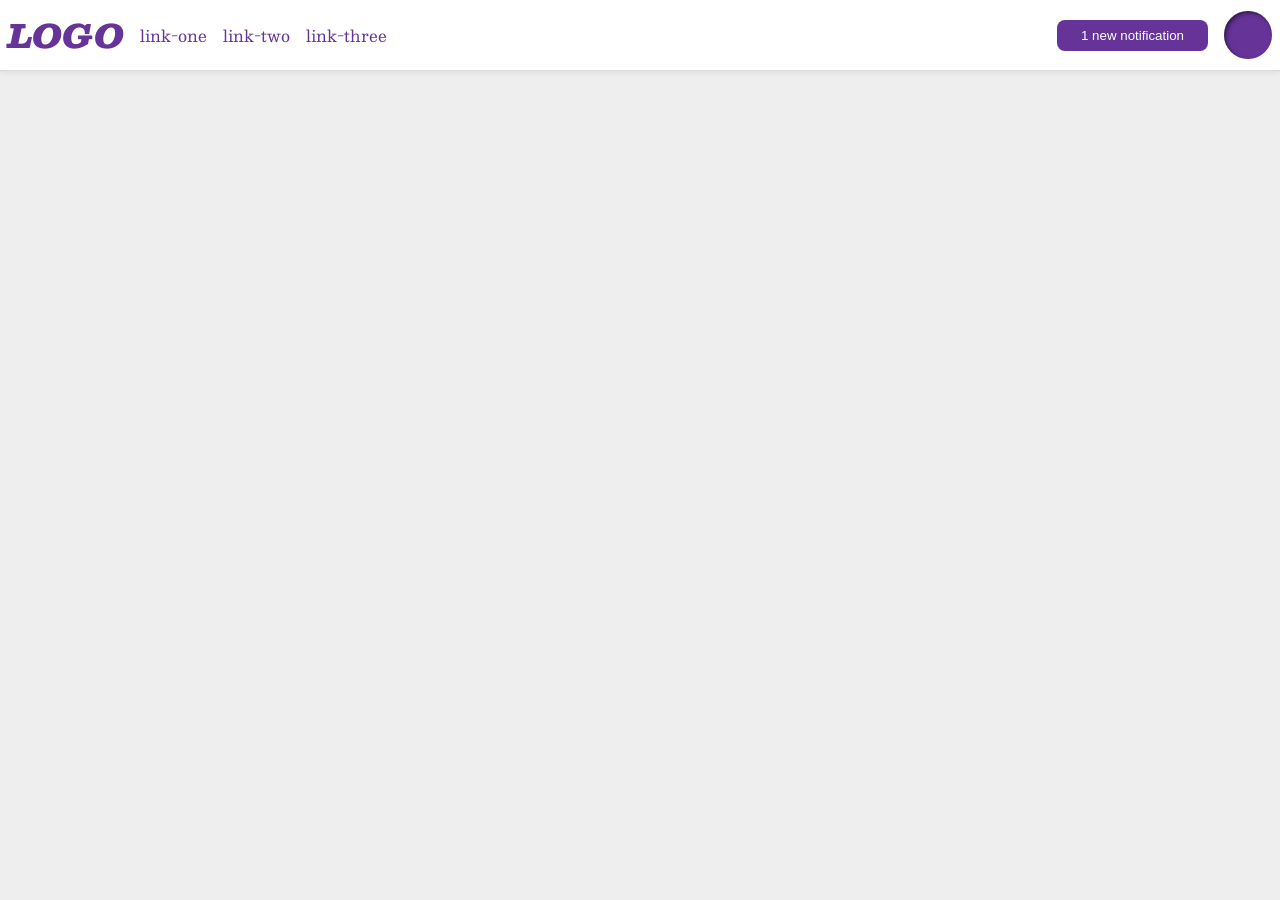
<file: foundations/flex/03-flex-header-2/index.html>
<!DOCTYPE html>
<html lang="en">
  <head>
    <meta charset="UTF-8">
    <meta http-equiv="X-UA-Compatible" content="IE=edge">
    <meta name="viewport" content="width=device-width, initial-scale=1.0">
    <title>Flex Header 2</title>
    <link rel="stylesheet" href="style.css">
  </head>
  <body>
    <div class="header">
      <div class="left">
        <div class="logo">
          LOGO
        </div>
        <ul class="links">
          <li><a href="https://google.com">link-one</a></li>
          <li><a href="https://google.com">link-two</a></li>
          <li><a href="https://google.com">link-three</a></li>
        </ul>
      </div>
      <div class="right">
        <button class="notifications">
          1 new notification
        </button>
        <div class="profile-image"></div>
      </div>
    </div>
  </body>
</html>
</file>
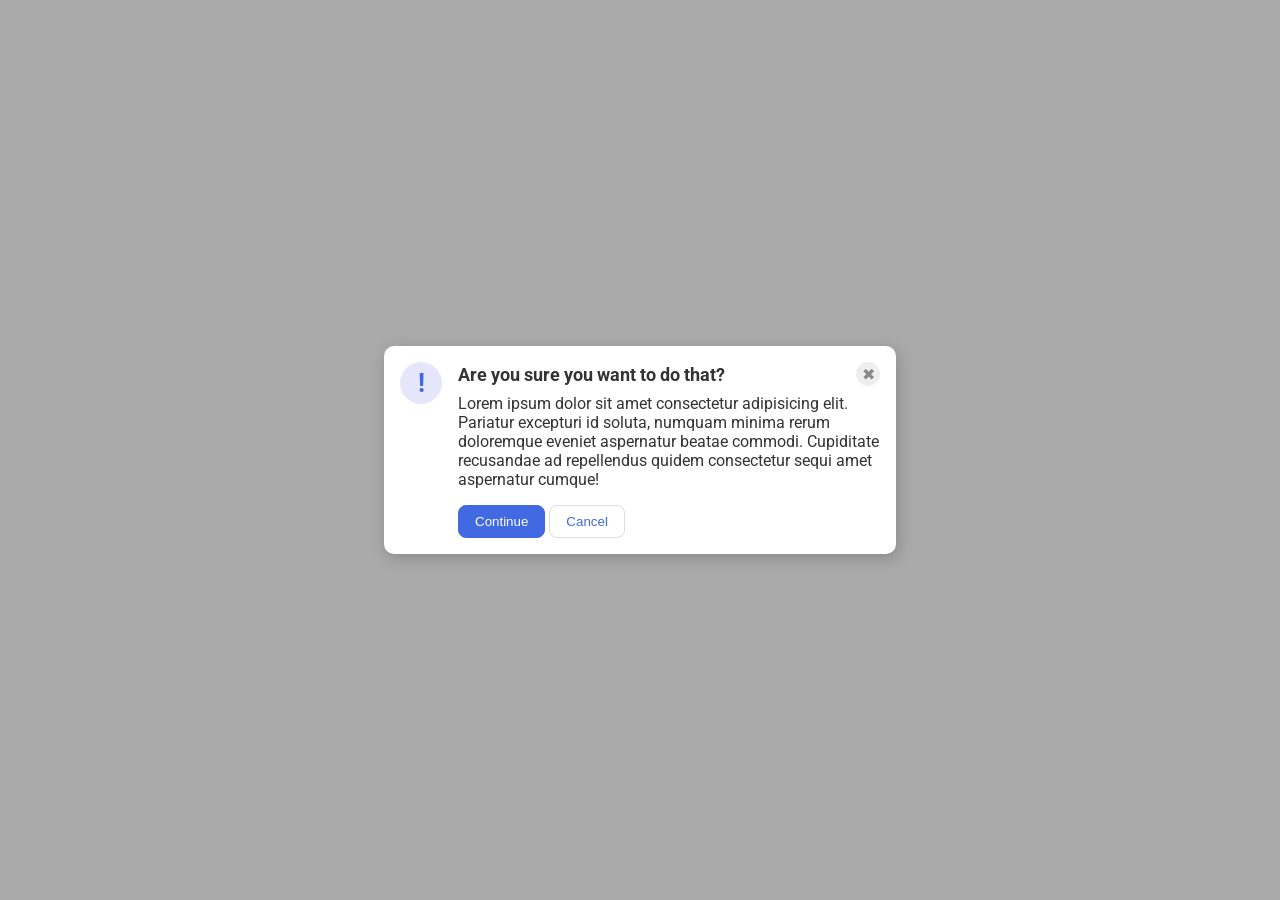
<file: foundations/flex/05-flex-modal/index.html>
<!DOCTYPE html>
<html lang="en">
  <head>
    <meta charset="UTF-8">
    <meta http-equiv="X-UA-Compatible" content="IE=edge">
    <meta name="viewport" content="width=device-width, initial-scale=1.0">
    <link rel="stylesheet" href="style.css">
    <title>Modal</title>
  </head>
  <body>
    <div class="modal">
      <div class="icon">!</div>
      <div class="container">
        <div class="header">Are you sure you want to do that?
          <button class="close-button">✖</button>
        </div>
        <div class="text">Lorem ipsum dolor sit amet consectetur adipisicing elit. Pariatur excepturi id soluta, numquam minima rerum doloremque eveniet aspernatur beatae commodi. Cupiditate recusandae ad repellendus quidem consectetur sequi amet aspernatur cumque!</div>
        <button class="continue">Continue</button>
        <button class="cancel">Cancel</button>
      </div>
    </div>
  </body>
</html>
</file>
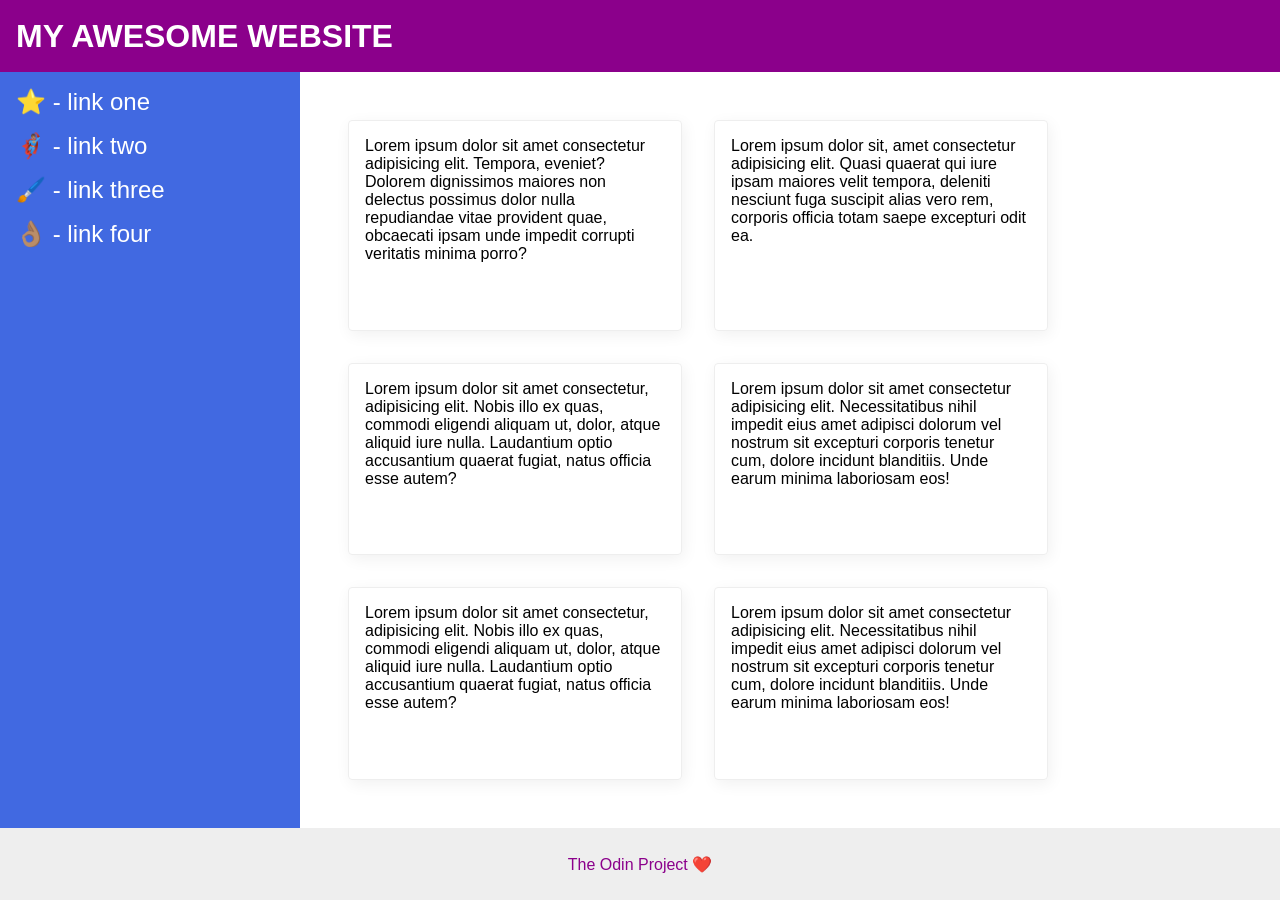
<file: foundations/flex/07-flex-layout-2/index.html>
<!DOCTYPE html>
<html lang="en">
  <head>
    <meta charset="UTF-8">
    <meta http-equiv="X-UA-Compatible" content="IE=edge">
    <meta name="viewport" content="width=device-width, initial-scale=1.0">
    <title>The Holy Grail</title>
    <link rel="stylesheet" href="style.css">
  </head>
  <body>
    <div class="header">
      MY AWESOME WEBSITE
    </div>
    
    <div class="container">
      <div class="sidebar">
        <ul>
          <li><a href="#">⭐ - link one</a></li>
          <li><a href="#">🦸🏽‍♂️ - link two</a></li>
          <li><a href="#">🖌️ - link three</a></li>
          <li><a href="#">👌🏽 - link four</a></li>
        </ul>
      </div>

      <div class="deck">
        <div class="card">Lorem ipsum dolor sit amet consectetur adipisicing elit. Tempora, eveniet? Dolorem dignissimos maiores non delectus possimus dolor nulla repudiandae vitae provident quae, obcaecati ipsam unde impedit corrupti veritatis minima porro?</div>
        <div class="card">Lorem ipsum dolor sit, amet consectetur adipisicing elit. Quasi quaerat qui iure ipsam maiores velit tempora, deleniti nesciunt fuga suscipit alias vero rem, corporis officia totam saepe excepturi odit ea.</div>
        <div class="card">Lorem ipsum dolor sit amet consectetur, adipisicing elit. Nobis illo ex quas, commodi eligendi aliquam ut, dolor, atque aliquid iure nulla. Laudantium optio accusantium quaerat fugiat, natus officia esse autem?</div>
        <div class="card">Lorem ipsum dolor sit amet consectetur adipisicing elit. Necessitatibus nihil impedit eius amet adipisci dolorum vel nostrum sit excepturi corporis tenetur cum, dolore incidunt blanditiis. Unde earum minima laboriosam eos!</div>
        <div class="card">Lorem ipsum dolor sit amet consectetur, adipisicing elit. Nobis illo ex quas, commodi eligendi aliquam ut, dolor, atque aliquid iure nulla. Laudantium optio accusantium quaerat fugiat, natus officia esse autem?</div>
        <div class="card">Lorem ipsum dolor sit amet consectetur adipisicing elit. Necessitatibus nihil impedit eius amet adipisci dolorum vel nostrum sit excepturi corporis tenetur cum, dolore incidunt blanditiis. Unde earum minima laboriosam eos!</div>
      </div>
    </div>

    <div class="footer">
      The Odin Project ❤️
    </div>
  </body>
</html>
</file>
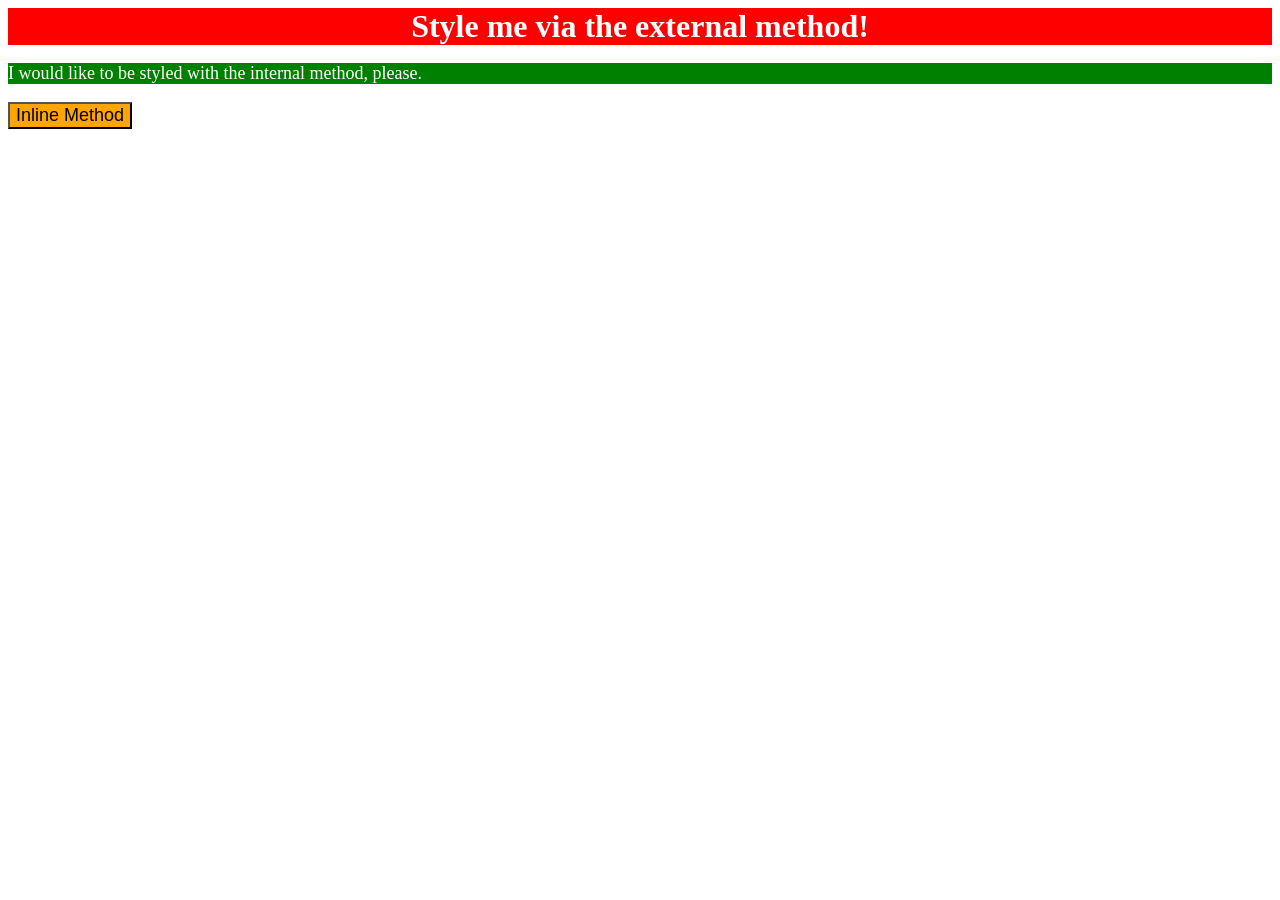
<file: foundations/intro-to-css/01-css-methods/index.html>
<!DOCTYPE html>
<html lang="en">
  <head>
    <meta charset="UTF-8">
    <meta http-equiv="X-UA-Compatible" content="IE=edge">
    <meta name="viewport" content="width=device-width, initial-scale=1.0">
    <link rel="stylesheet" href="style.css">
    <style>
      p {
        background-color: green;
        color: white;
        font-size: 18px;
      }
    </style>
    <title>Methods for Adding CSS</title>
  </head>
  <body>
    <div>Style me via the external method!</div>
    <p>I would like to be styled with the internal method, please.</p>
    <button style="background-color: orange; font-size: 18px;">Inline Method</button>
  </body>
</html>
</file>
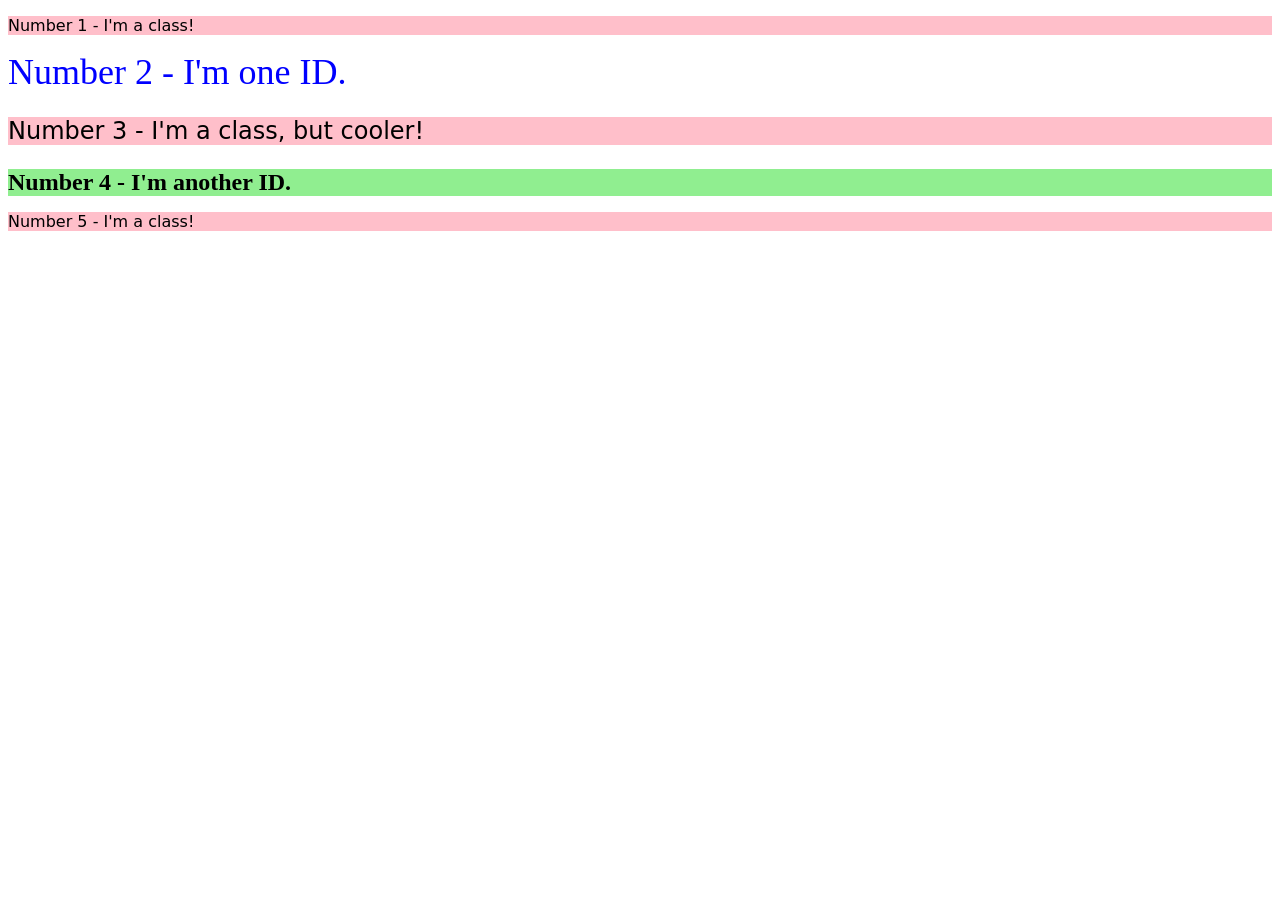
<file: foundations/intro-to-css/02-class-id-selectors/index.html>
<!DOCTYPE html>
<html lang="en">
  <head>
    <meta charset="UTF-8">
    <meta http-equiv="X-UA-Compatible" content="IE=edge">
    <meta name="viewport" content="width=device-width, initial-scale=1.0">
    <title>Class and ID Selectors</title>
    <link rel="stylesheet" href="style.css">
  </head>
  <body>
    <p class="background">Number 1 - I'm a class!</p>
    <div id="blue">Number 2 - I'm one ID.</div>
    <p class="background size">Number 3 - I'm a class, but cooler!</p>
    <div id="green">Number 4 - I'm another ID.</div>
    <p class="background">Number 5 - I'm a class!</p>
  </body>
</html>
</file>
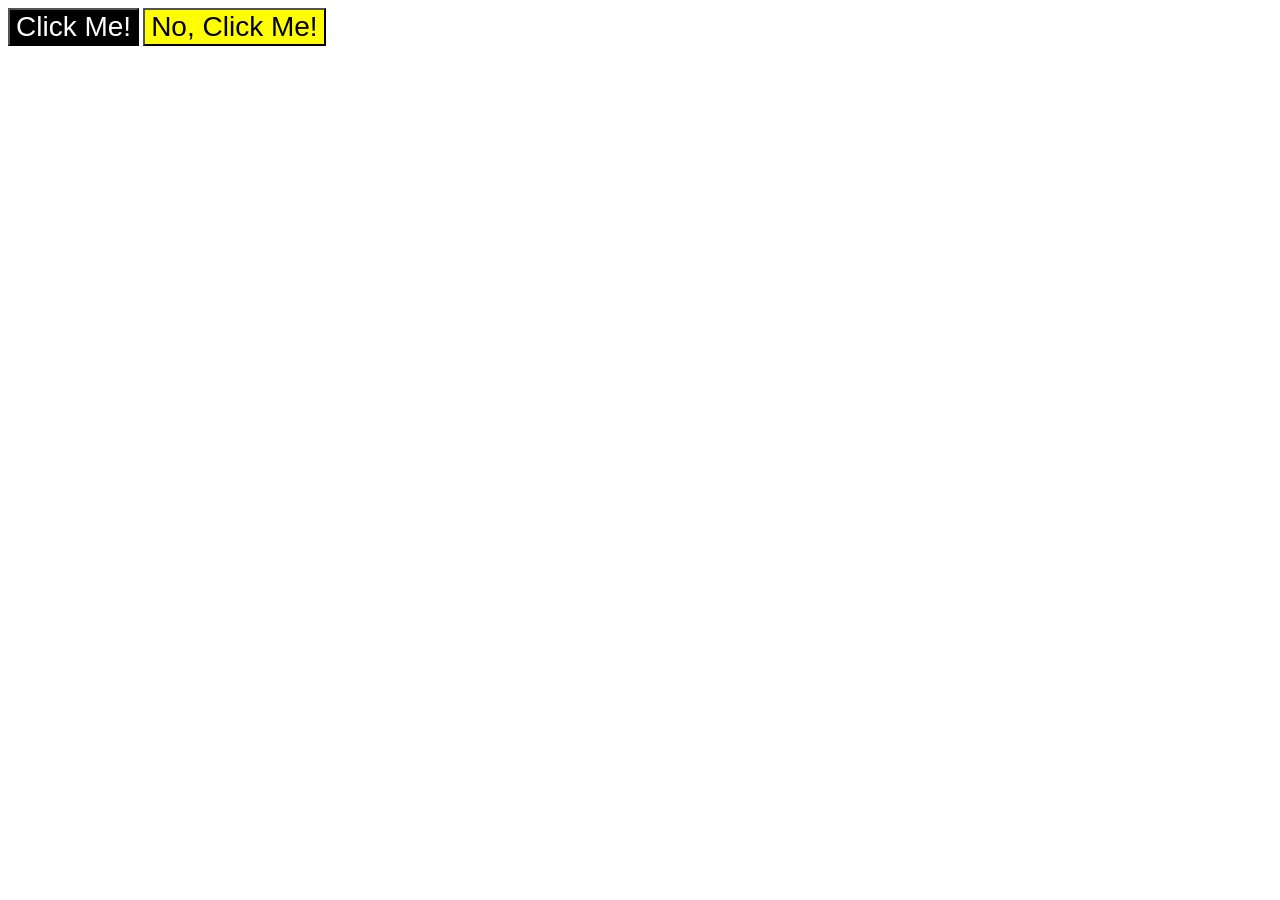
<file: foundations/intro-to-css/03-grouping-selectors/index.html>
<!DOCTYPE html>
<html lang="en">
  <head>
    <meta charset="UTF-8">
    <meta http-equiv="X-UA-Compatible" content="IE=edge">
    <meta name="viewport" content="width=device-width, initial-scale=1.0">
    <title>Grouping Selectors</title>
    <link rel="stylesheet" href="style.css">
  </head>
  <body>
    <button class="black">Click Me!</button>
    <button class="yellow">No, Click Me!</button>
  </body>
</html>
</file>
<file: foundations/flex/03-flex-header-2/style.css>
/* this is some magical font-importing.  
you'll learn about it later. */
@import url('https://fonts.googleapis.com/css2?family=Besley:ital,wght@0,400;1,900&display=swap');

body {
  margin: 0;
  background: #eee;
  font-family: Besley, serif;
}

.header {
  background: white;
  border-bottom: 1px solid #ddd;
  box-shadow: 0 0 8px rgba(0,0,0,.1);
  display: flex;
  justify-content: space-between;
  padding: 8px;
}

.profile-image {
  background: rebeccapurple;
  box-shadow: inset 2px 2px 4px rgba(0,0,0,.5);
  border-radius: 50%;
  width: 48px;
  height: 48px;
}

.logo {
  color: rebeccapurple;
  font-size: 32px;
  font-weight: 900;
  font-style: italic;
}

button {
  border: none;
  border-radius: 8px;
  background: rebeccapurple;
  color: white;
  padding: 8px 24px;
}

a {
  /* this removes the line under our links */
  text-decoration: none;
  color: rebeccapurple;
}

ul {
  list-style-type: none;
  display: flex;
  margin: 0;
  padding: 0;
  gap: 16px;
}

.left, .right {
  display: flex;
  align-items: center;
  gap: 16px;
}
</file>
<file: foundations/flex/05-flex-modal/style.css>
@import url('https://fonts.googleapis.com/css2?family=Roboto:wght@400;700&display=swap');

html, body {
  height: 100%;
}

body {
  font-family: Roboto, sans-serif;
  margin: 0;
  background: #aaa;
  color: #333;
  /* I'll give you this one for free lol */
  display: flex;
  align-items: center;
  justify-content: center;
}

.modal {
  background: white;
  width: 480px;
  border-radius: 10px;
  box-shadow: 2px 4px 16px rgba(0,0,0,.2);
  display: flex;
  gap: 16px;
  padding: 16px;
}

.icon {
  color: royalblue;
  font-size: 26px;
  font-weight: 700;
  background: lavender;
  width: 42px;
  height: 42px;
  border-radius: 50%;
  display: flex;
  align-items: center;
  justify-content: center;
  flex-shrink: 0;
}

.close-button {
  background: #eee;
  border-radius: 50%;
  color: #888;
  font-weight: 400;
  font-size: 16px;
  height: 24px;
  width: 24px;
  display: flex;
  align-items: center;
  justify-content: center;
  border: 1px solid #eee;
  padding: 0;
}

button {
  cursor: pointer;
  padding: 8px 16px;
  border-radius: 8px;
}

button.continue {
  background: royalblue;
  border: 1px solid royalblue;
  color: white;
}

button.cancel {
  background: white;
  border: 1px solid #ddd;
  color: royalblue;
}

.header {
  display: flex;
  align-items: center;
  justify-content: space-between;
  font-size: 18px;
  font-weight: 700;
  margin-bottom: 8px;
}

.text {
  margin-bottom: 16px;
}
</file>
<file: foundations/flex/07-flex-layout-2/style.css>
body {
  font-family: -apple-system, BlinkMacSystemFont, 'Segoe UI', Roboto, Oxygen, Ubuntu, Cantarell, 'Open Sans', 'Helvetica Neue', sans-serif;
  margin: 0;
  min-height: 100vh;
  display: flex;
  flex-direction: column;
}

.header {
  height: 72px;
  background: darkmagenta;
  color: white;
  display: flex;
  align-items: center;
  font-size: 32px;
  font-weight: 900;
  padding: 0px 16px;
}

.footer {
  height: 72px;
  background: #eee;
  color: darkmagenta;
  display: flex;
  justify-content: center;
  align-items: center;
}

.sidebar {
  width: 300px;
  background: royalblue;
  box-sizing: border-box;
  display: flex;
  flex-shrink: 0;
  padding: 16px;
}

.card {
  border: 1px solid #eee;
  box-shadow: 2px 4px 16px rgba(0,0,0,.06);
  border-radius: 4px;
  padding: 16px;
  width: 300px;
}

.deck {
  display: flex;
  padding: 48px;
  flex-wrap: wrap;
  gap: 32px;
}

ul {
  list-style: none;
  margin: 0;
  padding: 0;
}

li {
  margin-bottom: 16px;
}


a {
  text-decoration: none;
  font-size: 24px;
  color: white;
}

.container {
  display: flex;
  flex: 1;
}
</file>
<file: foundations/intro-to-css/01-css-methods/style.css>
div {
    background-color: red; 
    color: white;
    font-size: 32px;
    text-align: center;
    font-weight: bold;
}
</file>
<file: foundations/intro-to-css/02-class-id-selectors/style.css>
/* Add CSS Styling */

.background{
    background-color: rgb(255, 191, 202);
    font-family: 'Verdana', 'DejaVu Sans', 'sans-serif';
}

#blue {
    color: blue;
    font-size: 36px;
}

.background.size {
    font-size: 24px;
}

#green {
    background-color: rgb(144, 238, 144);
    font-size: 24px;
    font-weight: bold;
}
</file>
<file: foundations/intro-to-css/03-grouping-selectors/style.css>
/* Add CSS Styling */

.black,
.yellow {
    font-size: 28px;
    font-family: Helvetica, 'Times New Roman', sans-serif;
}

.black {
    background-color: black;
    color: white;
}

.yellow {
    background-color: yellow;
}
</file>
